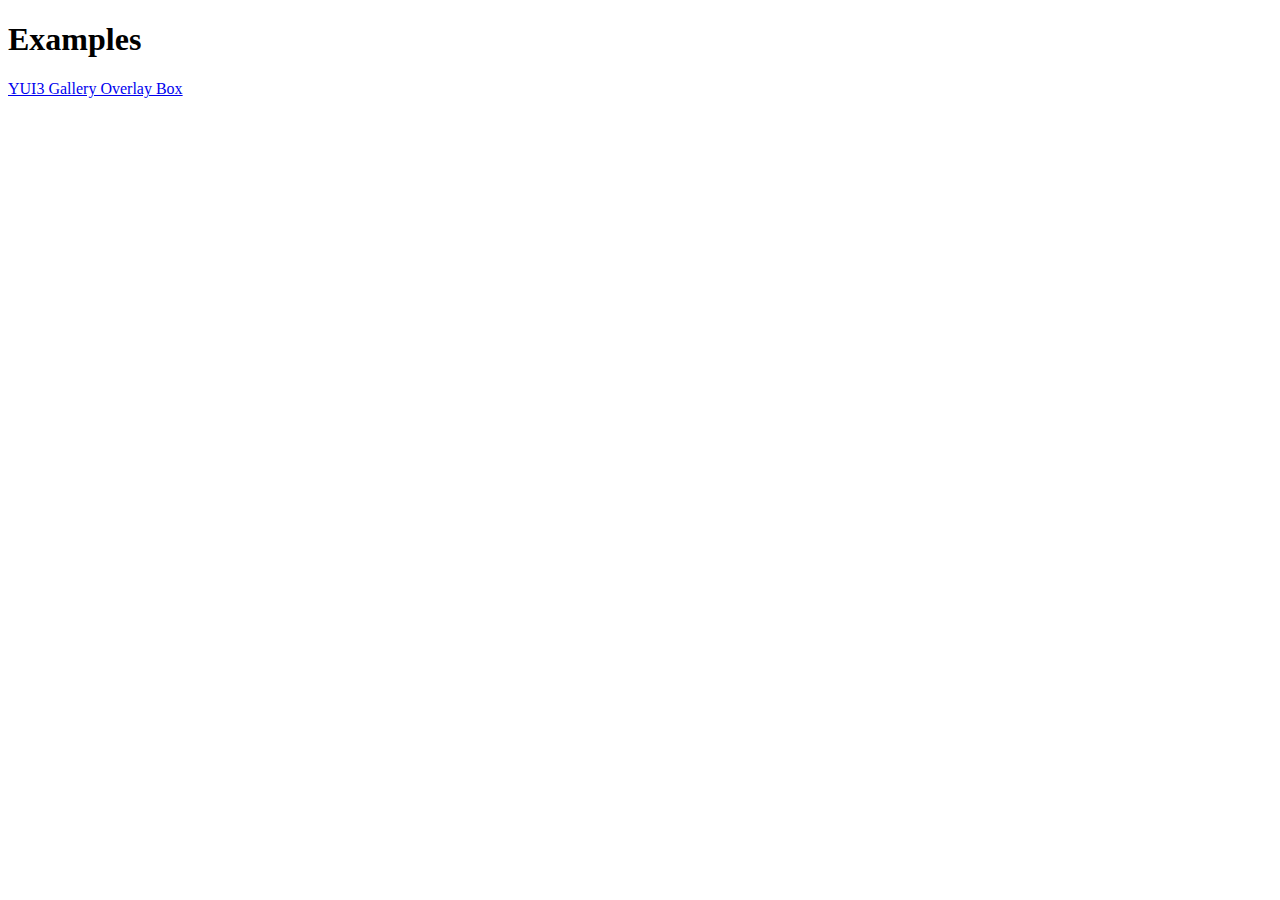
<file: index.html>
<!doctype html>
<html>
    <head>
        <meta charset="utf-8" />
        <title>Tobias 'ebi' Ebnöther's Examples</title>
    </head>
    <body>
        <h1>Examples</h1>
        <a href="overlaybox/example.html">YUI3 Gallery Overlay Box</a>
    </body>
</html>
</file>
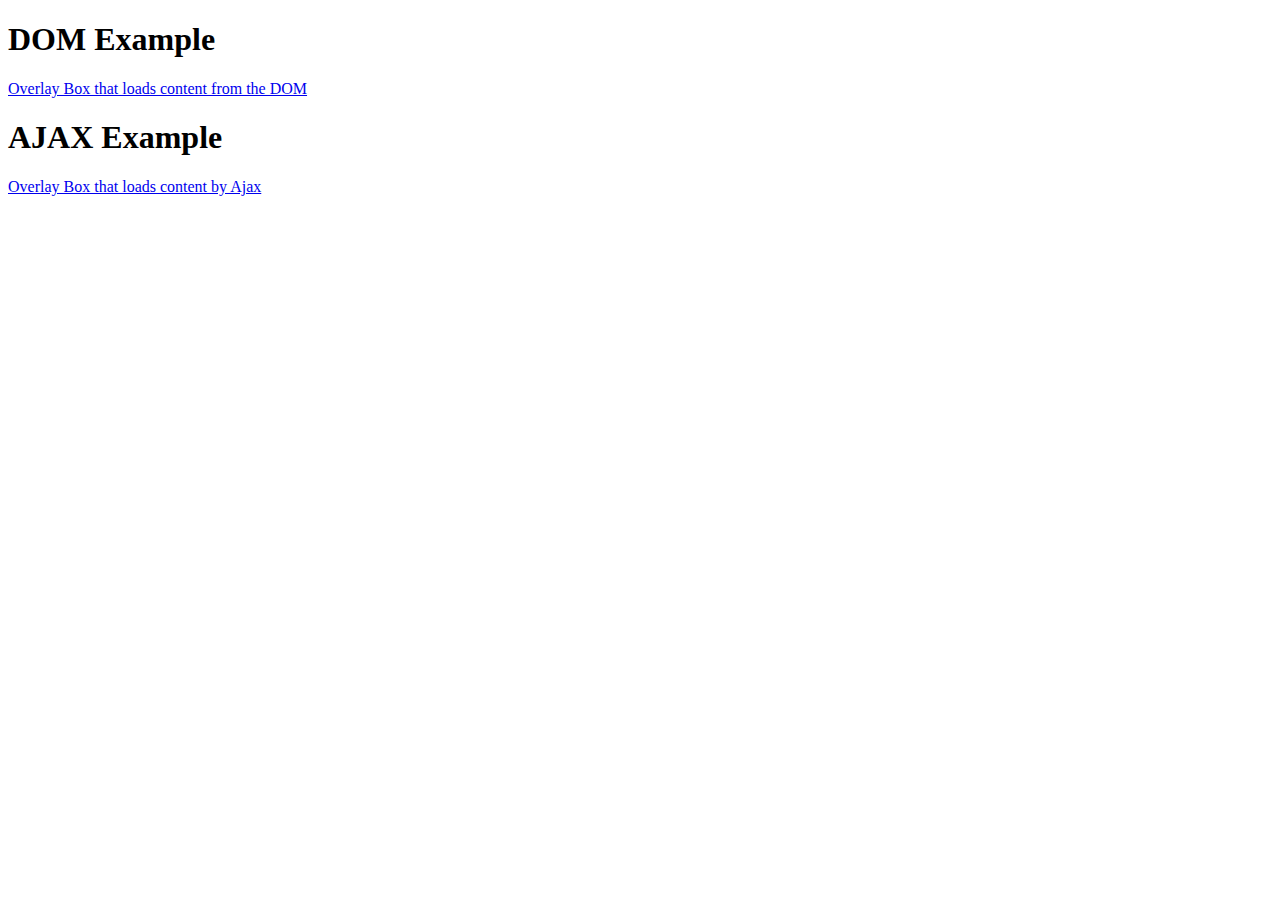
<file: overlaybox/example.html>
<!doctype html>
<html>
    <head>
        <meta charset="utf-8" />
        <title>Tobias 'ebi' Ebnöther's Examples</title>
        <link rel="stylesheet" type="text/css" href="http://yui.yahooapis.com/3.3.0/build/cssbase/base-min.css">
        <link rel="stylesheet" type="text/css" href="gallery-overlay-box/assets/skins/sam/gallery-overlay-box.css">
        <script type="text/javascript" src="http://yui.yahooapis.com/3.4.0/build/yui/yui-min.js"></script>
        <script type="text/javascript" src="gallery-overlay-box/gallery-overlay-box.js"></script>
    </head>
    <body class="yui3-skin-sam">
        <div>
            <h1>DOM Example</h1>
            <a href="#" id="loadDomOverlay">Overlay Box that loads content from the DOM</a>
            <div id="hiddenContainer" class="yui3-overlaybox-hidden">This is some content which can be loaded in the overlay box.</div>
        </div>
        <div>
            <h1>AJAX Example</h1>
            <a href="overlaybox-content.html" id="loadAjaxOverlay">Overlay Box that loads content by Ajax</a>
        </div>
        <script type="text/javascript">
            YUI().use('node', 'event', 'gallery-overlay-box', function (Y) {
                var domBox = new Y.OverlayBox({ container: 'hiddenContainer' });
                domBox.bindClick(Y.one('#loadDomOverlay'));

                var urlBox = new Y.OverlayBox({ url: 'overlaybox-content.html' });
                urlBox.bindClick(Y.one('#loadAjaxOverlay'));
            });
        </script>
    </body>
</html>
</file>
<file: overlaybox/gallery-overlay-box/assets/skins/sam/gallery-overlay-box.css>
.yui3-overlaybox{position:relative;-moz-border-radius:5px;-webkit-border-radius:5px;border-radius:5px;}.yui3-overlaybox-mask{position:fixed;top:0;left:0;right:0;bottom:0;height:100%;}.yui3-overlaybox-invisible{visibility:hidden;}.yui3-overlaybox-hidden{display:none;}.yui3-skin-sam .yui3-overlaybox{padding:2px;background-color:white;}.yui3-skin-sam .yui3-overlaybox-mask{z-index:98;background-color:black;opacity:.7;filter:alpha(opacity = 70);}.yui3-skin-sam .yui3-overlaybox-close-button{width:20px;height:22px;position:absolute;right:-10px;top:-10px;background:transparent url('close_button.png');background-position:-1px -22px;cursor:pointer;}.yui3-skin-sam .yui3-overlaybox-close-button:hover{background-position:-1px -1px;}
</file>
